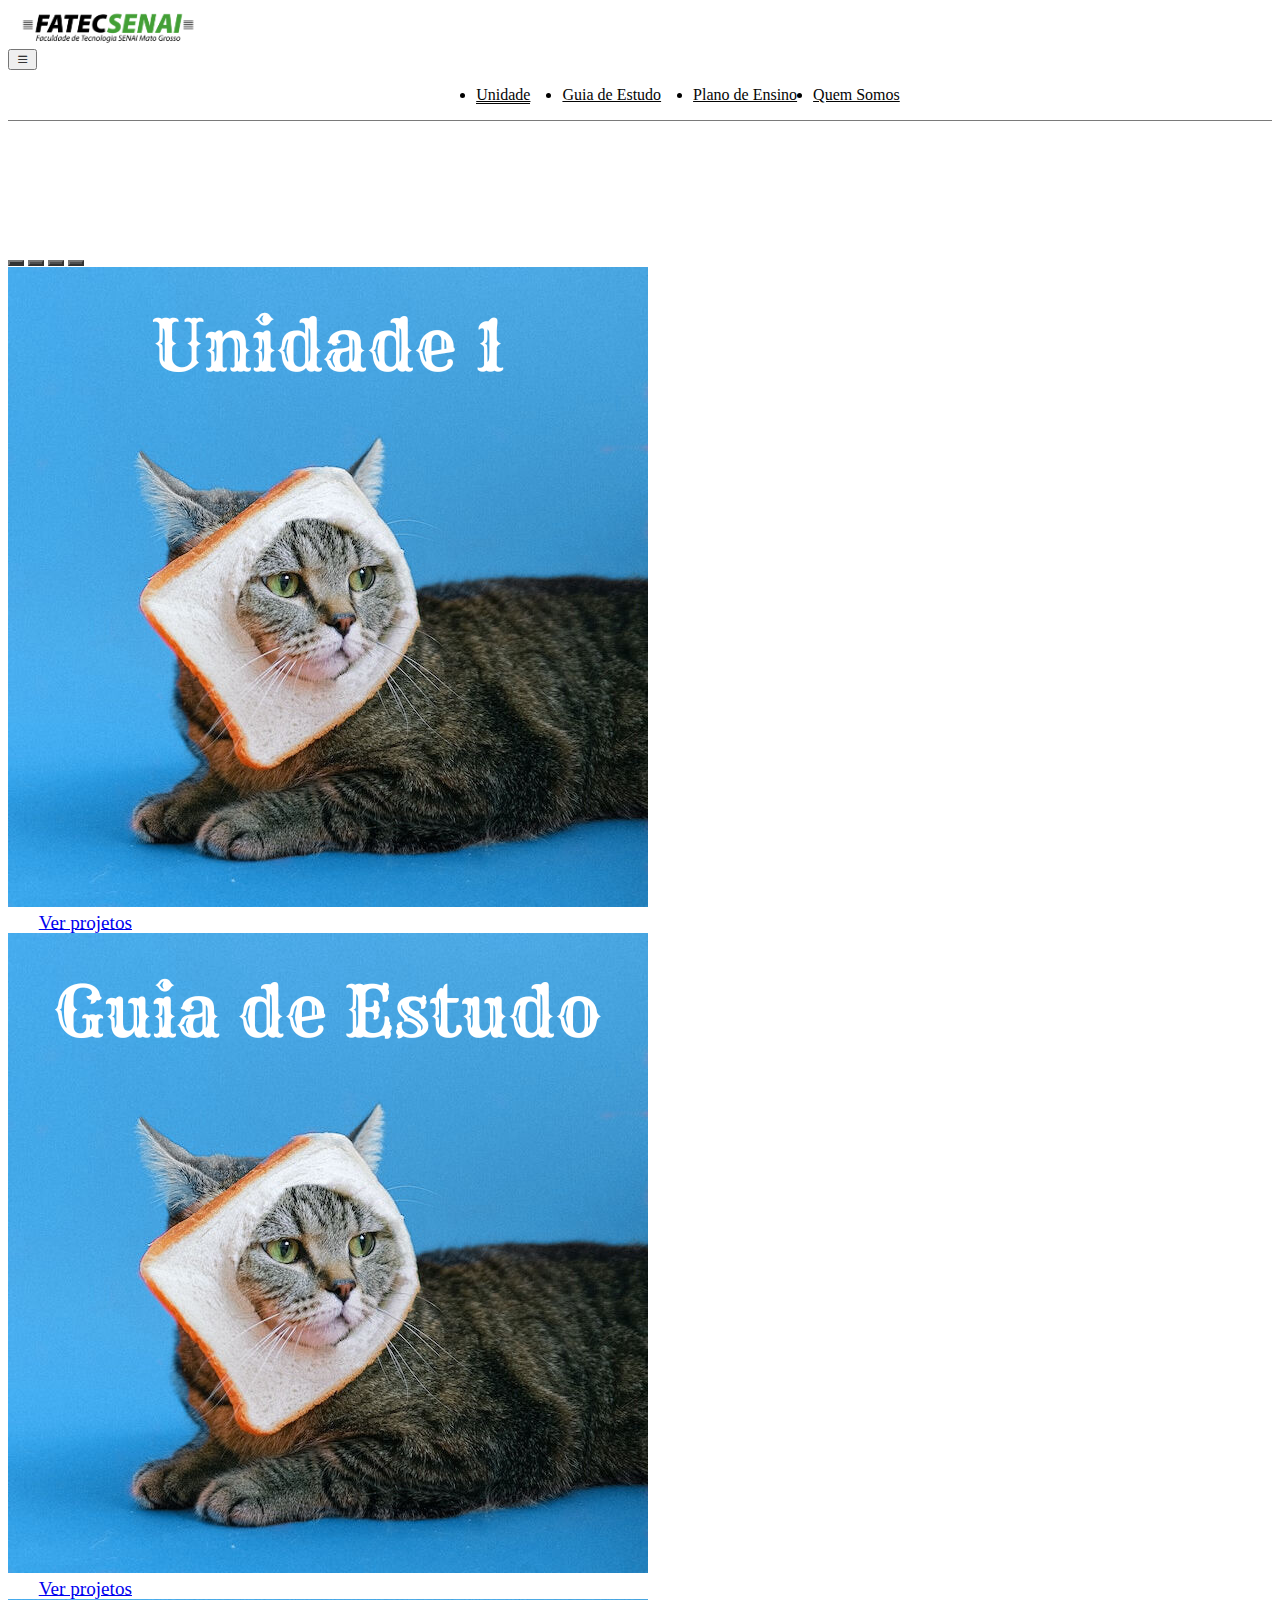
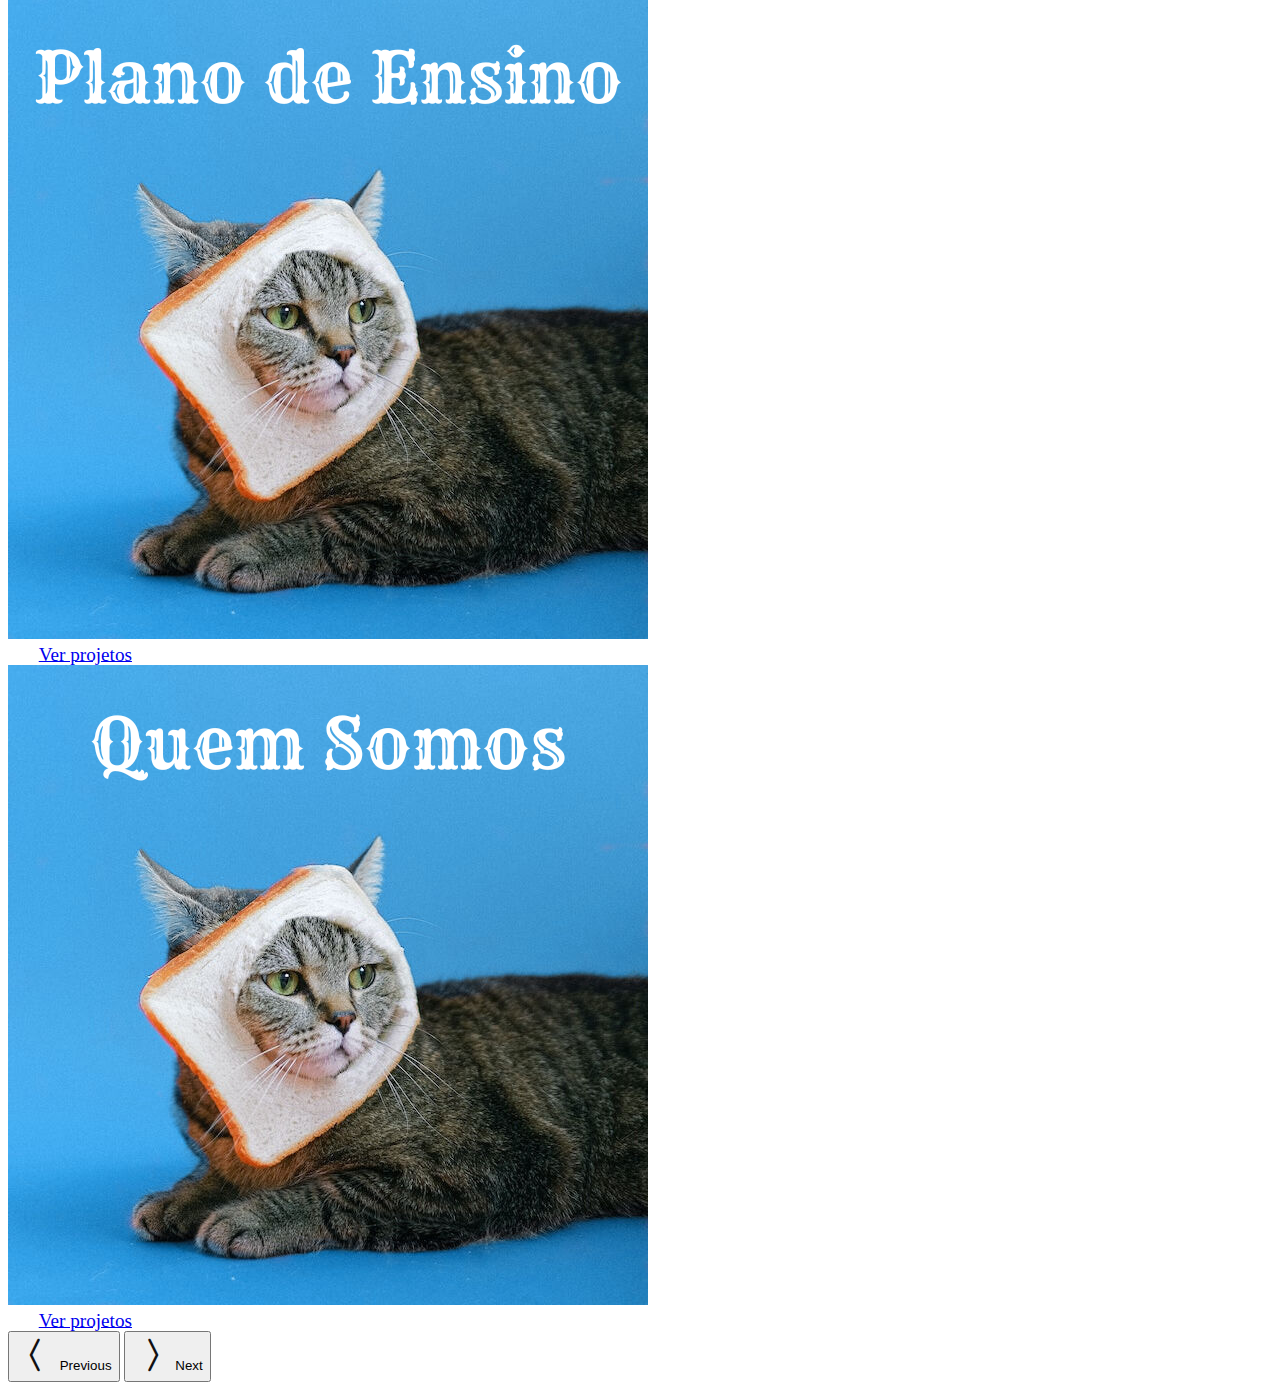
<file: index.html>
<!DOCTYPE html>
<html lang="pt-br">
<head>
    <meta charset="UTF-8">
    <meta http-equiv="X-UA-Compatible" content="IE=edge">
    <meta name="viewport" content="width=device-width, initial-scale=1.0">
    <link rel="shortcut icon" href="imagens/Mouse-48.png" type="image/x-icon">
    <title>Home</title>

    <!-- CSS Bootstrap -->
    <link href="https://cdn.jsdelivr.net/npm/bootstrap@5.3.0/dist/css/bootstrap.min.css" rel="stylesheet" integrity="sha384-9ndCyUaIbzAi2FUVXJi0CjmCapSmO7SnpJef0486qhLnuZ2cdeRhO02iuK6FUUVM" crossorigin="anonymous">

    <!-- Bootstrap Icons -->
    <link rel="stylesheet" href="https://cdn.jsdelivr.net/npm/bootstrap-icons@1.10.5/font/bootstrap-icons.css">

     <!--CSS do projeto-->
    <!-- <link rel="stylesheet" href="style.css"> -->
    <!-- <link rel="stylesheet" href="home.css"> -->
    <link rel="stylesheet" href="bootstrap.css">

    <!-- JavaScript Bootstrap -->
    <script src="https://cdn.jsdelivr.net/npm/bootstrap@5.3.0/dist/js/bootstrap.bundle.min.js" integrity="sha384-geWF76RCwLtnZ8qwWowPQNguL3RmwHVBC9FhGdlKrxdiJJigb/j/68SIy3Te4Bkz" crossorigin="anonymous"></script>
    
</head>
<body>
    <!-- INICIO NAVBAR menu-->
    <nav class="navbar navbar-expand-lg fixed-top bg-primary-color" id="navbar">
        <div class="container py-0">
            <!-- logo do site -->
            <a href="#" class="navbar-brand primery-color">
                <img src="imagens/FATEC_SENAI_MT-01.png" alt="Logo FATEC">
                <!-- título da logo -->
                
            </a>
            <!-- botão de hamburguer mobile -->
            <button 
                class="navbar-toggler" 
                type="button" 
                data-bs-toggle="collapse"
                data-bs-target="#navbar-items"
                aria-controls="navbar-items"
                aria-expanded="false"
                aria-label="Toggle navigation"
            >
                <i class="bi bi-list"></i>
            
            </button>

            <!-- itens do botão de hamburguer mobile -->
            <div class="collapse navbar-collapse" id="navbar-items">
                <ul class="navbar-nav me-auto mb-2 mg-lg-0">
                    <li class="nav-item">
                        <a href="unidade.html" class="nav-link active primery-color" aria-current="page">Unidade</a>
                    </li>
                    <li class="nav-item">
                        <a href="guia-de-estudo.html" class="nav-link primery-color" >Guia de Estudo</a>
                    </li>
                    <li class="nav-item">
                        <a href="plano-de-ensino.html" class="nav-link primery-color">Plano de Ensino</a>
                    </li>
                    <li class="nav item">
                        <a href="quem-somos.html" class="nav-link primery-color">Quem Somos</a>
                    </li>
                </ul>
            </div>
        </div>
    </nav>
    <!-- FIM NAVBAR menu-->



    <!-- SLIDER-->
    <div class="container" id="slider-container">
        <div class="carousel slide" id="slider" data-bs-ride="carousel">
            <div class="carousel-indicators">
                <button
                type="button" 
                class="active" 
                data-bs-target="#slider" 
                data-bs-slide-to="0"
                aria-current="true"
                aria-label="slide 1"
                ></button>

                <button
                type="button"
                data-bs-target="#slider" 
                data-bs-slide-to="1"
                aria-label="slide 2"
                ></button>

                <button
                type="button"
                data-bs-target="#slider" 
                data-bs-slide-to="2"
                aria-label="slide 3"
                ></button>

                <button
                type="button"
                data-bs-target="#slider" 
                data-bs-slide-to="3"
                aria-label="slide 4"
                ></button>
            </div>

            <!-- conteúdo do carrossel -->
            <div class="carousel-inner">
                <div class="carousel-item active">
                    <img src="imagens/unidade-1.png" alt="Unidade 1" class="d-block w-100"/>
                    <div class="carousel-caption">
                        <!-- <h5>Unidade 1</h5> -->
                        <a href="unidade.html" class="btn btn-dark">Ver projetos</a>
                    </div>
                </div>

                <div class="carousel-item">
                    <img src="imagens/guia-de-estudo.png" alt="Guia de Estudos" class="d-block w-100"/>
                    <div class="carousel-caption">
                        <!-- <h5>Guia de Estudos</h5> -->
                        <a href="guia-de-estudo.html" class="btn btn-dark">Ver projetos</a>
                    </div>
                </div>

                <div class="carousel-item">
                    <img src="imagens/plano-de-ensino.png" alt="Plano de Ensino" class="d-block w-100"/>
                    <div class="carousel-caption">
                        <!-- <h5>Plano de Ensino</h5> -->
                        <a href="plano-de-ensino.html" class="btn btn-dark">Ver projetos</a>
                    </div>
                </div>

                <div class="carousel-item">
                    <img src="imagens/quem-somos.png" alt="Quem Somos" class="d-block w-100"/>
                    <div class="carousel-caption">
                        <!-- <h5>Quem Somos</h5> -->
                        <a href="quem-somos.html" class="btn btn-dark">Ver projetos</a>
                    </div>
                </div>
            </div>

            <!-- setinhas para mudar o banner -->
            <button 
              class="carousel-control-prev" 
              type="button" 
              data-bs-target="#slider"
              data-bs-slide="prev"
            >
              <i class="bi bi-chevron-compact-left"></i>
              <span class="visually-hidden">Previous</span>
            </button>

            <button 
              class="carousel-control-next" 
              type="button" 
              data-bs-target="#slider"
              data-bs-slide="next"
            >
              <i class="bi bi-chevron-compact-right"></i>
              <span class="visually-hidden">Next</span>
            </button>
            
        </div>
        
    </div>


</body>
</html>
</file>
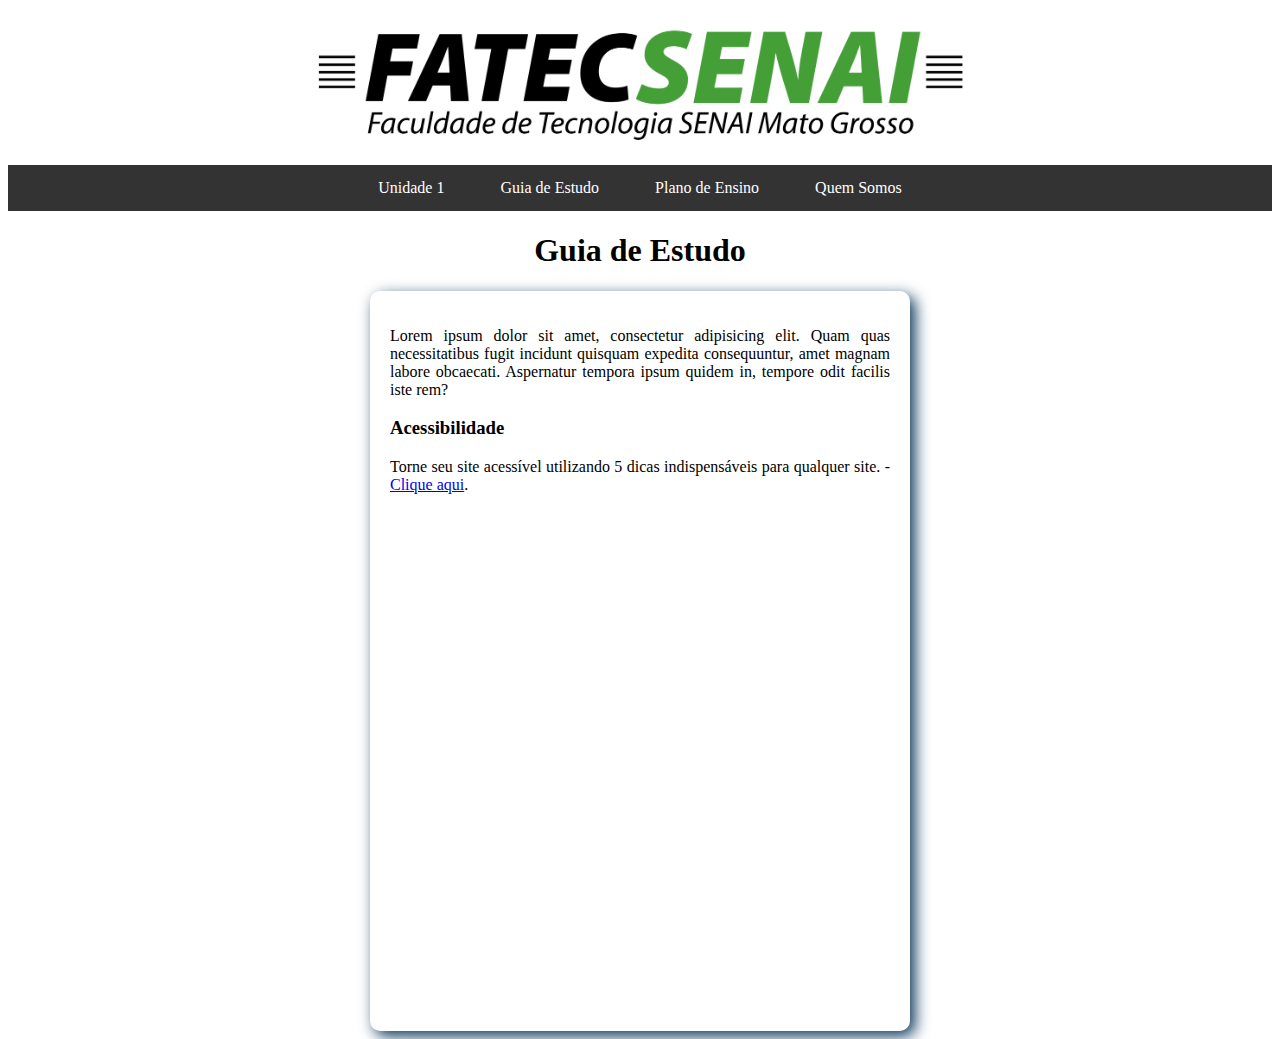
<file: guia-de-estudo.html>
<!DOCTYPE html>
<html lang="pt-br">
<head>
    <meta charset="UTF-8">
    <meta http-equiv="X-UA-Compatible" content="IE=edge">
    <meta name="viewport" content="width=device-width, initial-scale=1.0">
    <link rel="shortcut icon" href="imagens/Mouse-48.png" type="image/x-icon">
    <link rel="stylesheet" href="style.css">
    <title>Guia de Estudo</title>
</head>
<body>
    <header>
        <a href="index.html">
        <img src="imagens/FATEC_SENAI_MT-01.png" alt="Logo FATEC" class="logo-fatec"></a>
    </header>
    
    <nav> <!-- inicio menu -->
        <ul>
            <li><a href="unidade.html">Unidade 1</a></li>
            <li><a href="guia-de-estudo.html">Guia de Estudo</a></li>
            <li><a href="plano-de-ensino.html">Plano de Ensino</a></li>
            <li><a href="quem-somos.html">Quem Somos</a></li>
          </ul>
          
    </nav> <!-- fim menu -->

    <h1>Guia de Estudo</h1>

    <main>
        <p>Lorem ipsum dolor sit amet, consectetur adipisicing elit. Quam quas necessitatibus fugit incidunt quisquam expedita consequuntur, amet magnam labore obcaecati. Aspernatur tempora ipsum quidem in, tempore odit facilis iste rem?</p>

        <!--inicio pop up-->
        <!-- div com o conteúdo do pop up -->
        <div id="openModal" class="modalDialog">
            <div>
                <a href="#close" title="Close" class="close">X</a>
                <h1>Acessibilidade</h1>
                <p><b>Acessibilidade</b> na web significa que pessoas com deficiência podem usar a web. Mais
                    especialmente, a acessibilidade na web significa que pessoas com deficiência podem perceber,
                    entender, navegar, interagir e construir para a web. E mais, ela também beneficia outras pessoas,
                    incluindo pessoas idosas com capacidades em mudança devido ao envelhecimento - <i>w3c.br/ -
                    acesso 09/2018</i></p>
                <img src="imagens/acessibilidade.jpg" alt="logo acessibilidade">
            </div>
        </div>

        <!-- div que chama o pop up -->
        <div class="acessibilidade-text">
            <h3>Acessibilidade</h3>
            <p>Torne seu site acessível utilizando 5 dicas indispensáveis para qualquer site. -
            <a href="#openModal">Clique aqui</a>.</p>
        </div>
        <!--fim pop up-->
    </main>
</body>
</html>
</file>
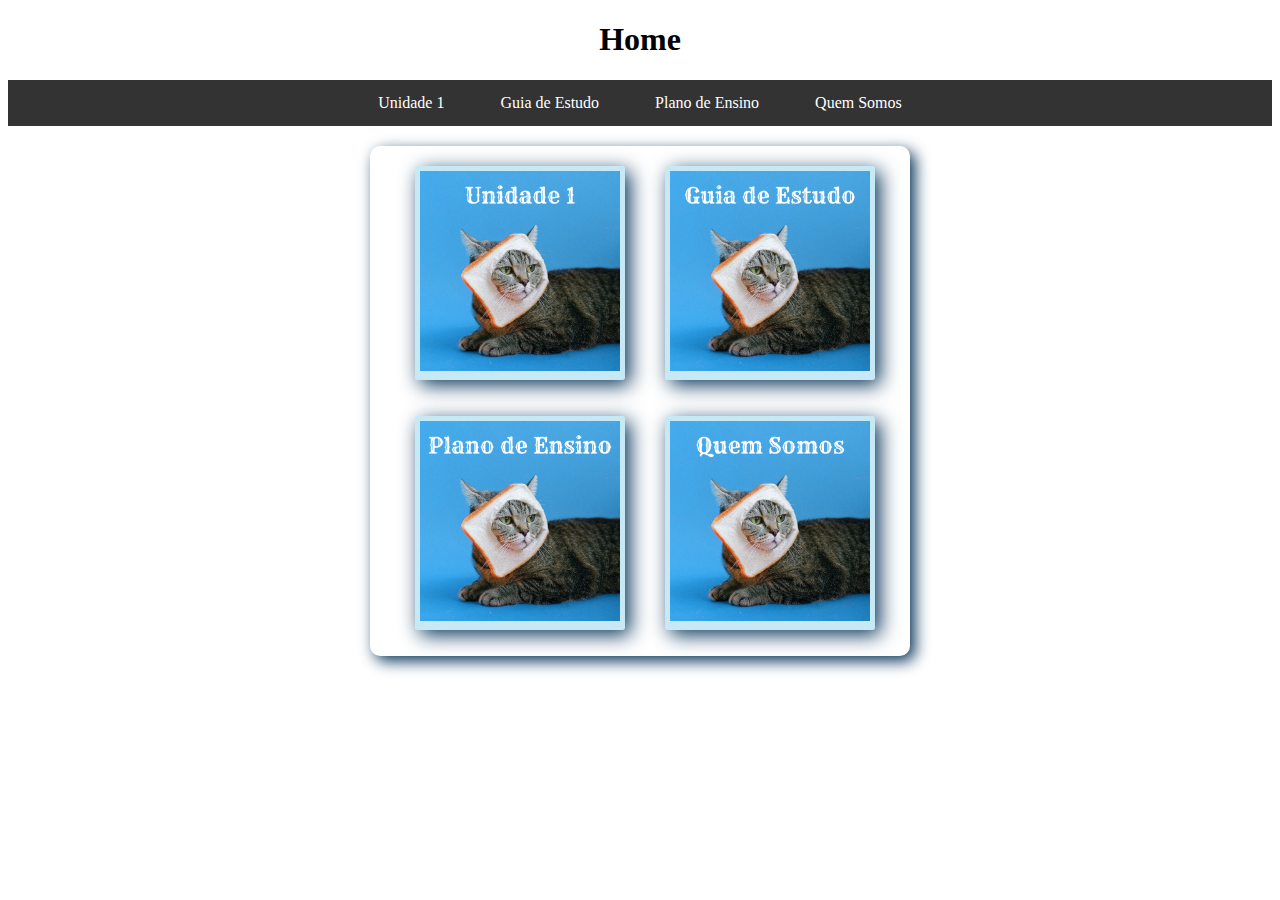
<file: index-simples.html>
<!DOCTYPE html>
<html lang="pt-br">
<head>
    <meta charset="UTF-8">
    <meta http-equiv="X-UA-Compatible" content="IE=edge">
    <meta name="viewport" content="width=device-width, initial-scale=1.0">
    <link rel="shortcut icon" href="imagens/Mouse-48.png" type="image/x-icon">
    <!-- <link rel="stylesheet" href="style.css"> -->
    <link rel="stylesheet" href="home.css">
    <title>Home</title>
</head>
<body>
    <h1>Home</h1>
    <nav> <!-- inicio menu -->
        <ul>
            <li><a href="unidade.html">Unidade 1</a></li>
            <li><a href="guia-de-estudo.html">Guia de Estudo</a></li>
            <li><a href="plano-de-ensino.html">Plano de Ensino</a></li>
            <li><a href="quem-somos.html">Quem Somos</a></li>
          </ul>
          
    </nav> <!-- fim menu -->

    <main>
        <div class="container">  <!-- inicio caixa dos conteúdos -->
            <div class="item"><a href="unidade.html">
                <img src="imagens/unidade-1.png" alt="foto de gatinho" class="tamanho-img"></a>
            </div>

            <div class="item"><a href="guia-de-estudo.html">
                <img src="imagens/guia-de-estudo.png" alt="foto de gatinho" class="tamanho-img"></a>
            </div>

            <div class="item"><a href="plano-de-ensino.html">
                <img src="imagens/plano-de-ensino.png" alt="foto de gatinho" class="tamanho-img"></a>
            </div>

            <div class="item"><a href="quem-somos.html">
                <img src="imagens/quem-somos.png" alt="foto de gatinho" class="tamanho-img"></a>
            </div>
        </div>  <!-- fim caixa dos conteúdos -->
    </main>
</body>
</html>
</file>
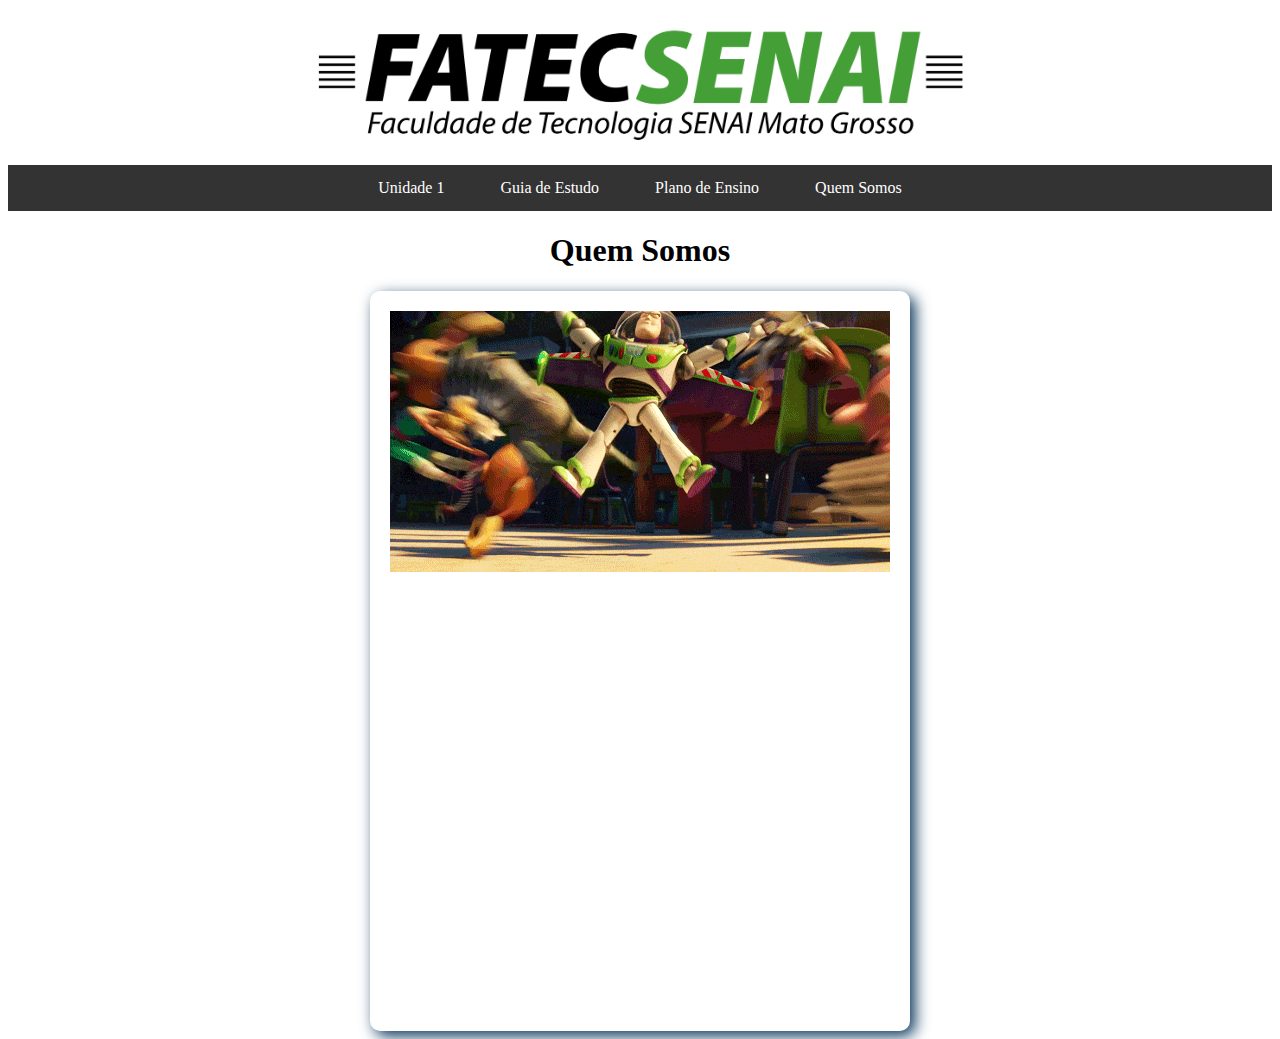
<file: quem-somos.html>
<!DOCTYPE html>
<html lang="pt-br">
<head>
    <meta charset="UTF-8">
    <meta http-equiv="X-UA-Compatible" content="IE=edge">
    <meta name="viewport" content="width=device-width, initial-scale=1.0">
    <link rel="shortcut icon" href="imagens/Mouse-48.png" type="image/x-icon">
    <link rel="stylesheet" href="style.css">
    <title>Quem Somos</title>
</head>
<body>
    <header>
        <a href="index.html">
        <img src="imagens/FATEC_SENAI_MT-01.png" alt="Logo FATEC" class="logo-fatec"></a>
    </header>
    
    <nav> <!-- inicio menu -->
        <ul>
            <li><a href="unidade.html">Unidade 1</a></li>
            <li><a href="guia-de-estudo.html">Guia de Estudo</a></li>
            <li><a href="plano-de-ensino.html">Plano de Ensino</a></li>
            <li><a href="quem-somos.html">Quem Somos</a></li>
          </ul>
          
    </nav> <!-- fim menu -->

    <h1>Quem Somos</h1>

    <main>
        <img src="imagens/cinco.gif" alt="Buzz Lightyear">
    </main>
</body>
</html>
</file>
<file: style.css>
.body{
    font-family: Arial, Helvetica, sans-serif;
}

.logo-fatec{
    display: block;
    margin: auto;
    max-width: 60%;
    height: auto;
  }

h1{  /*titulo depois do menu*/
    text-align: center;
}  

ul {  /*menu*/
    list-style-type: none;
    margin: 0;
    padding: 0;
    text-align: center;
    overflow: hidden;
    background-color: #333;
  }
  
li { /*menu*/
    display: inline-block;
    margin: 0 10px;
  }
  
li a { /*menu*/
    display: block;
    color: white;
    text-align: center;
    padding: 14px 16px;
    text-decoration: none;
  }
  
li a:hover {  /*menu*/
    background-color: #111;
  }  

main{ /*caixa onde o conteúdo está*/
    background-color: white;
    border-radius: 10px;
    box-shadow: 5px 5px 15px #08355A;
    width: 500px;
    height: 700px;
    padding: 20px;
    margin: auto;
    margin-top: 20px;
    text-align: justify;
}


.fusca{
    width: auto;
    height: 300px;
}



/*definir as propriedades dos pop'ups */
.modalDialog{
    position: fixed;
    font-family: 'Comic Sans MS';
    top: 0;
    right: 0;
    bottom: 0;
    left: 0;
    background: #47bfee83;
    z-index: 9999;
    opacity: 0;
    -webkit-transition: opacity 400ms ease-in;  /* renderizacao Chrome e Safari */
    -moz-transition: opacity 400ms case-in; /* renderizacao Firefox */
    transition: opacity 400ms ease-in;
    pointer-events: none;
    display: none;
  }

  .modalDialog:target{
    display: block;
    opacity: 1;
    pointer-events: auto;
  }

  .modalDialog div{
    width: 500px;
    position: relative;
    margin: 10% auto;
    padding: 5px 20px 13px 20px;
    -webkit-border-radius: 12px;
    -moz-border-radius: 12px;
    border-radius: 10px;
    background-color: #fff;
  }

  .modalDialog p{
    margin-top: 5%;
    margin-bottom: 5%;
  }

  .modalDialog img{
    width: 50%;
    position: relative;
    margin-left: 25%;
  }

  .close{
    background-color: #606061;
    color: #ffffff;
    line-height: 25px;
    position: absolute;
    right: -12px;
    text-align: center;
    top: -10px;
    width: 24px;
    text-decoration: none;
    font-weight: bold;
    -webkit-border-radius: 12px;
    -moz-border-radius: 12px;
    border-radius: 12px;
  }
  
  .close:hover{
    background-color: #b50909;
  }
  /*fim definir as propriedades dos pop'ups */
</file>
<file: home.css>
.logo-fatec{
  display: block;
  margin: auto;
  max-width: 60%;
  height: auto;
}

h1{  /*home no lugar da logo*/
    text-align: center;
}

ul {  /*menu*/
    list-style-type: none;
    margin: 0;
    padding: 0;
    text-align: center;
    overflow: hidden;
    background-color: #333;
  }
  
  li { /*menu*/
    display: inline-block;
    margin: 0 10px;
  }
  
  li a { /*menu*/
    display: block;
    color: white;
    text-align: center;
    padding: 14px 16px;
    text-decoration: none;
  }
  
  li a:hover {  /*menu*/
    background-color: #111;
  }
  

main{  /*caixa onde o conteúdo está*/
    background-color: white;
    border-radius: 10px;
    box-shadow: 5px 5px 15px #08355A;
    width: 500px;
    height: 470px;
    padding: 20px;
    margin: auto;
    margin-top: 20px;
    text-align: center;
}

.container{  /*card dos gatinhos*/
  display: grid;
  grid-template-columns: 200px 200px;
  grid-template-rows: 100px 100px;
  grid-column-gap: 50px;
  grid-row-gap: 150px;
  justify-content: center;
  
}

.item{      /*card de fato*/
  background-color: #98d5ec8a;
  padding: 5px;
  margin: auto;
  display:flex;
  align-items:center;
  justify-content:center;
  box-shadow: 5px 5px 20px #08355A;
  border-radius: 3px;

}

.tamanho-img{  /*card*/
  width: 200px;
  height: 200px;
}


@media (max-width: 768px) {
  /* Estilos para telas menores, como smartphones */
  .container{
    width: 100%;
    height: auto;
  }
}
</file>
